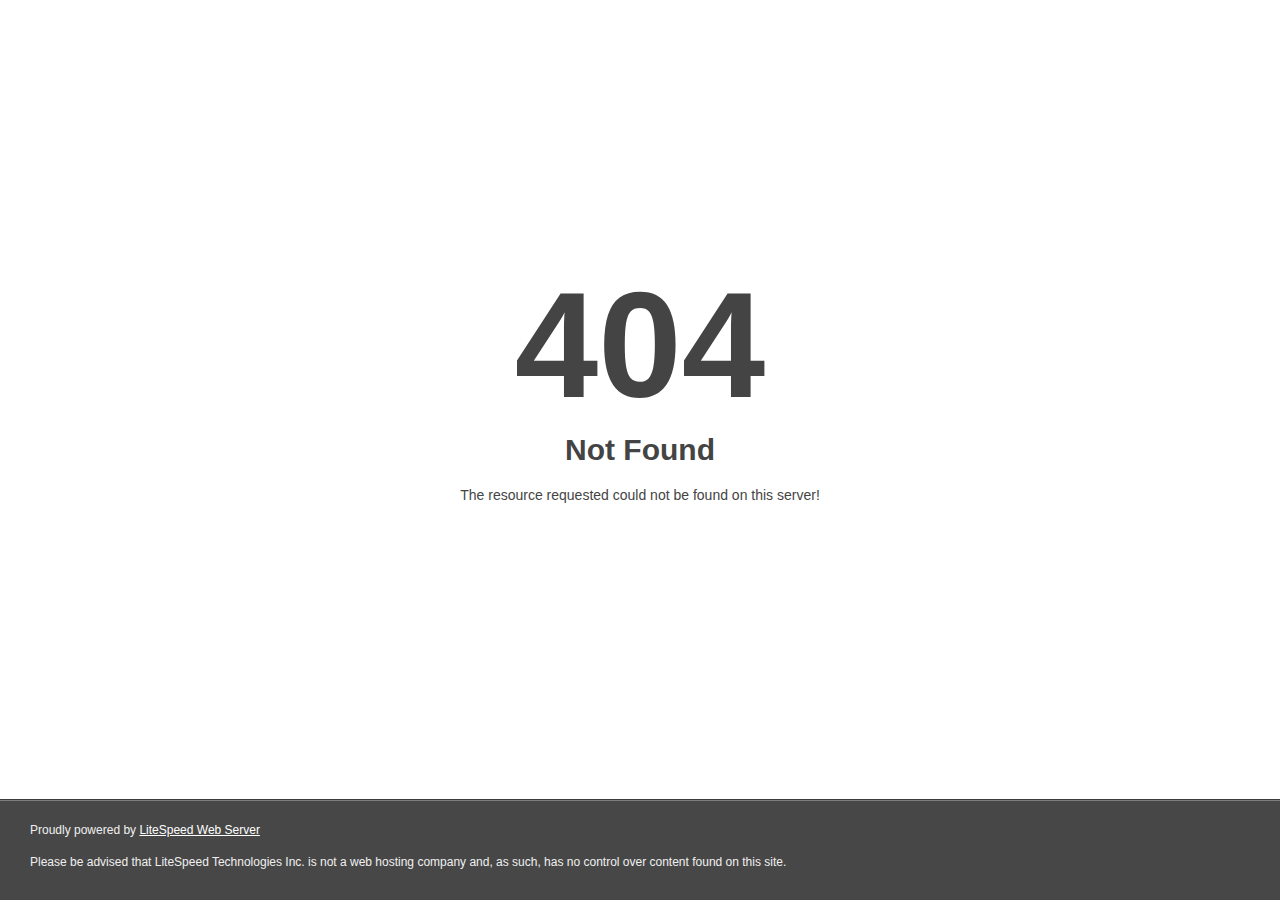
<file: home-five/index23b0.html>
<!DOCTYPE html>
<html style="height:100%">
<head>
<meta name="viewport" content="width=device-width, initial-scale=1, shrink-to-fit=no" />
<title> 404 Not Found
</title></head>
<body style="color: #444; margin:0;font: normal 14px/20px Arial, Helvetica, sans-serif; height:100%; background-color: #fff;">
<div style="height:auto; min-height:100%; ">     <div style="text-align: center; width:800px; margin-left: -400px; position:absolute; top: 30%; left:50%;">
        <h1 style="margin:0; font-size:150px; line-height:150px; font-weight:bold;">404</h1>
<h2 style="margin-top:20px;font-size: 30px;">Not Found
</h2>
<p>The resource requested could not be found on this server!</p>
</div></div><div style="color:#f0f0f0; font-size:12px;margin:auto;padding:0px 30px 0px 30px;position:relative;clear:both;height:100px;margin-top:-101px;background-color:#474747;border-top: 1px solid rgba(0,0,0,0.15);box-shadow: 0 1px 0 rgba(255, 255, 255, 0.3) inset;">
<br>Proudly powered by  <a style="color:#fff;" href="http://www.litespeedtech.com/error-page">LiteSpeed Web Server</a><p>Please be advised that LiteSpeed Technologies Inc. is not a web hosting company and, as such, has no control over content found on this site.</p></div></body></html>
</file>
